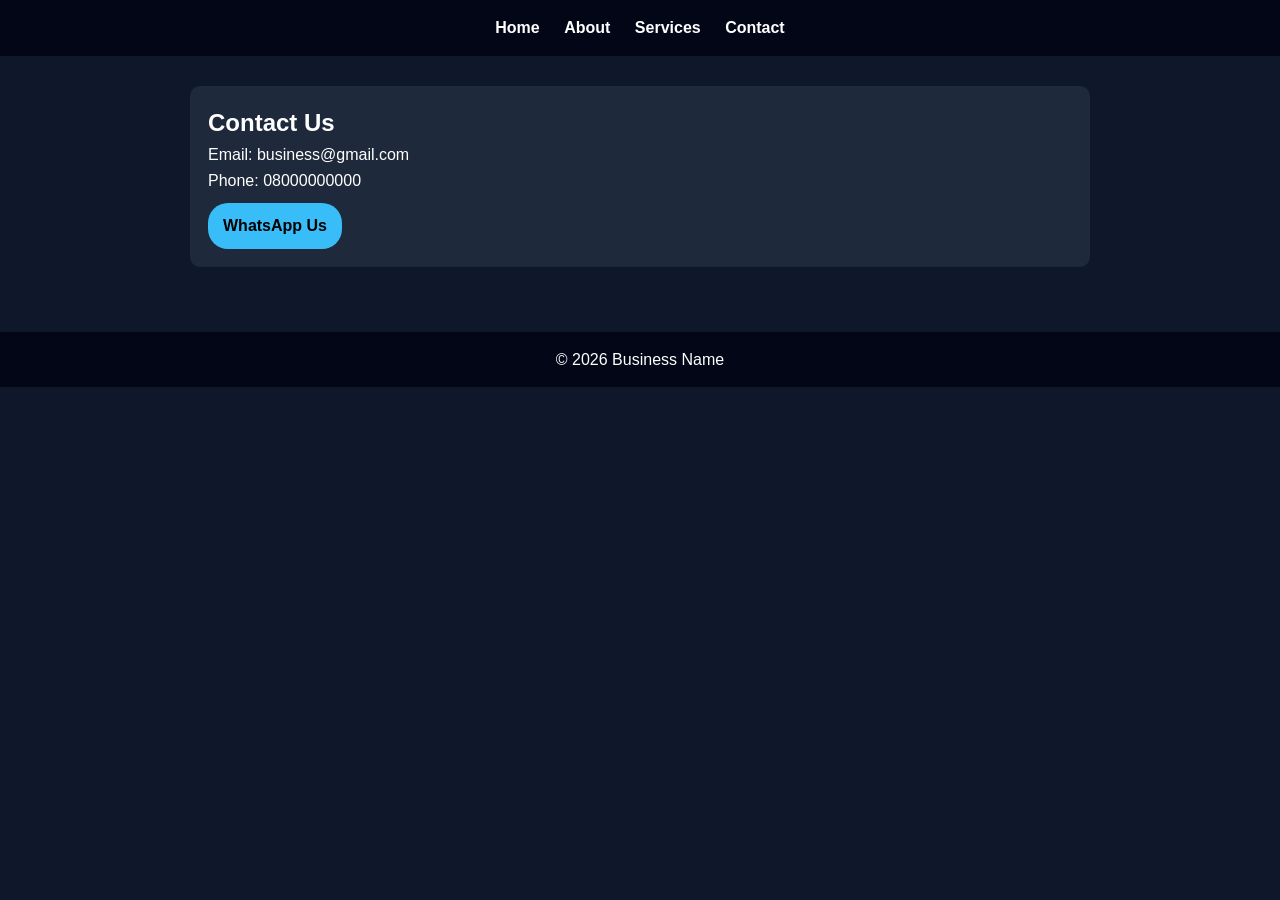
<file: contact.html>
<!DOCTYPE html>
<html>
<head>
<title>Contact</title>
<link rel="stylesheet" href="style.css">
</head>

<body>

<nav>
    <a href="index.html">Home</a>
    <a href="about.html">About</a>
    <a href="services.html">Services</a>
    <a href="contact.html">Contact</a>
</nav>

<div class="container">

    <div class="card">
        <h2>Contact Us</h2>

        <p>Email: business@gmail.com</p>
        <p>Phone: 08000000000</p>

        <a class="btn" href="https://wa.me/2348055708091?text=Hello%20I%20need%20your%20services">
            WhatsApp Us
        </a>
    </div>

</div>

<footer>
    © 2026 Business Name
</footer>

</body>
</html>
</file>
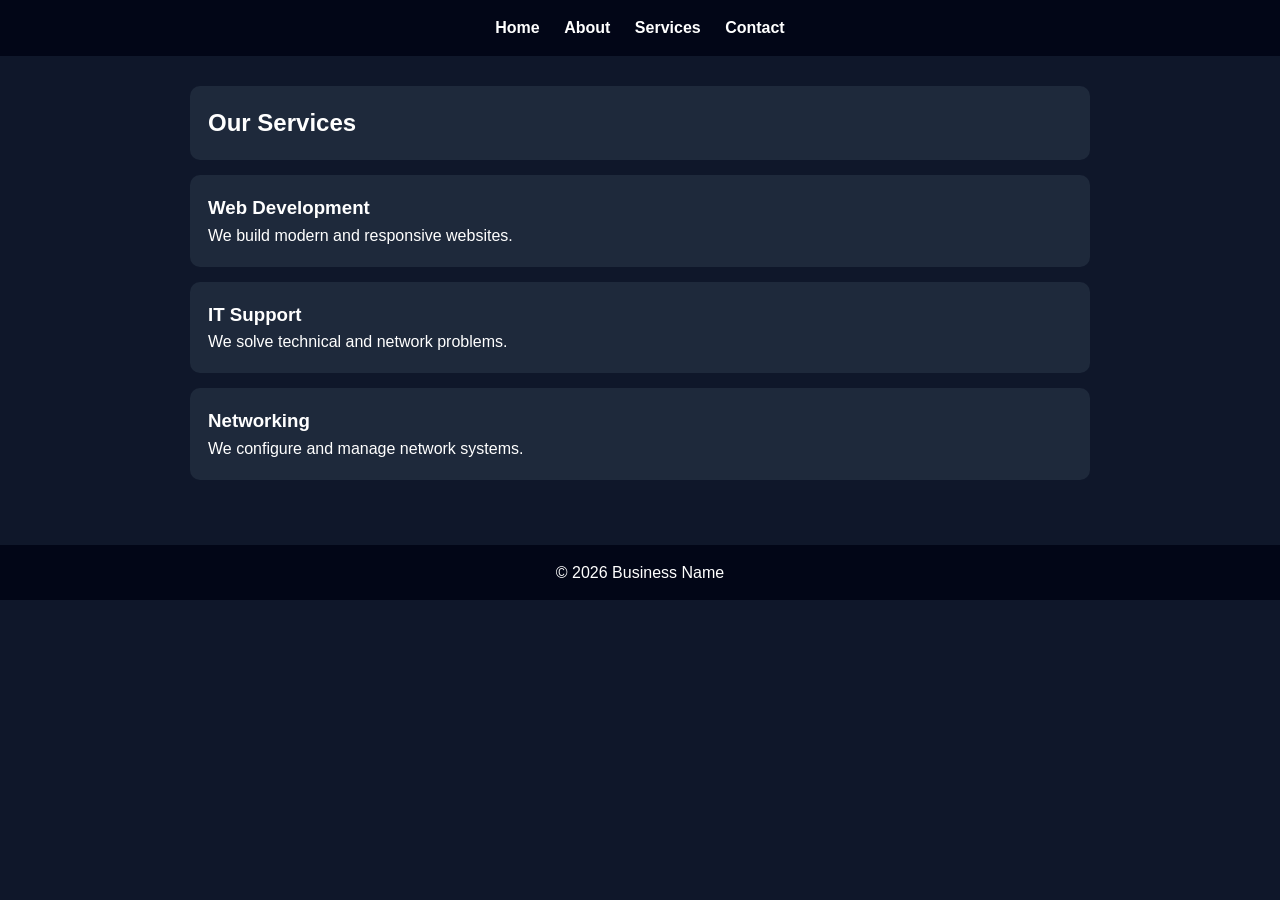
<file: services.html>
<!DOCTYPE html>
<html>
<head>
<title>Services</title>
<link rel="stylesheet" href="style.css">
</head>

<body>

<nav>
    <a href="index.html">Home</a>
    <a href="about.html">About</a>
    <a href="services.html">Services</a>
    <a href="contact.html">Contact</a>
</nav>

<div class="container">

    <div class="card">
        <h2>Our Services</h2>
    </div>

    <div class="card">
        <h3>Web Development</h3>
        <p>We build modern and responsive websites.</p>
    </div>

    <div class="card">
        <h3>IT Support</h3>
        <p>We solve technical and network problems.</p>
    </div>

    <div class="card">
        <h3>Networking</h3>
        <p>We configure and manage network systems.</p>
    </div>

</div>

<footer>
    © 2026 Business Name
</footer>

</body>
</html>
</file>
<file: style.css>
*{
    margin:0;
    padding:0;
    box-sizing:border-box;
    font-family:Arial, sans-serif;
}

body{
    background:#0f172a;
    color:white;
    line-height:1.6;
}

/* NAV */
nav{
    background:#020617;
    padding:15px;
    text-align:center;
}

nav a{
    color:white;
    margin:0 10px;
    text-decoration:none;
    font-weight:bold;
}

nav a:hover{
    color:#38bdf8;
}

/* CONTAINER */
.container{
    width:90%;
    max-width:900px;
    margin:auto;
    padding:30px 0;
}

/* CARD */
.card{
    background:#1e293b;
    padding:18px;
    border-radius:10px;
    margin-bottom:15px;
}

/* BUTTON */
.btn{
    display:inline-block;
    margin-top:10px;
    padding:10px 15px;
    background:#38bdf8;
    color:black;
    border-radius:20px;
    text-decoration:none;
    font-weight:bold;
}

/* FOOTER */
footer{
    text-align:center;
    padding:15px;
    background:#020617;
    margin-top:20px;
}
</file>
